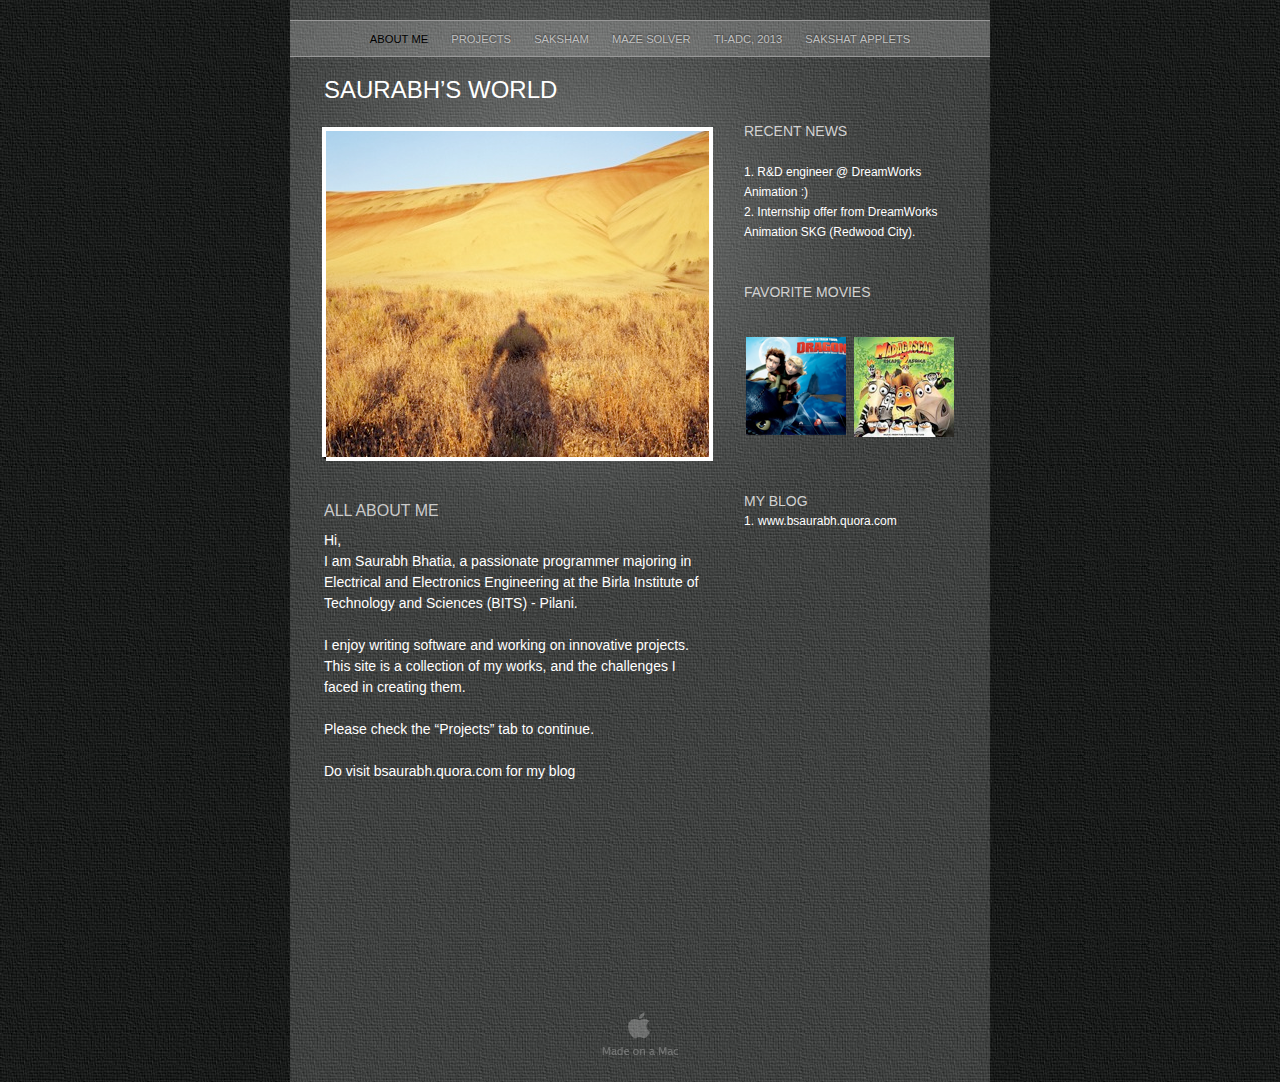
<file: index.html>
<?xml version="1.0" encoding="UTF-8"?><!DOCTYPE html PUBLIC "-//W3C//DTD XHTML 1.0 Transitional//EN" "http://www.w3.org/TR/xhtml1/DTD/xhtml1-transitional.dtd"><html xmlns="http://www.w3.org/1999/xhtml"><head><title></title><meta http-equiv="refresh" content="0;url= Saurabhs_portfolio/About_Me.html" /></head><body></body></html>
</file>
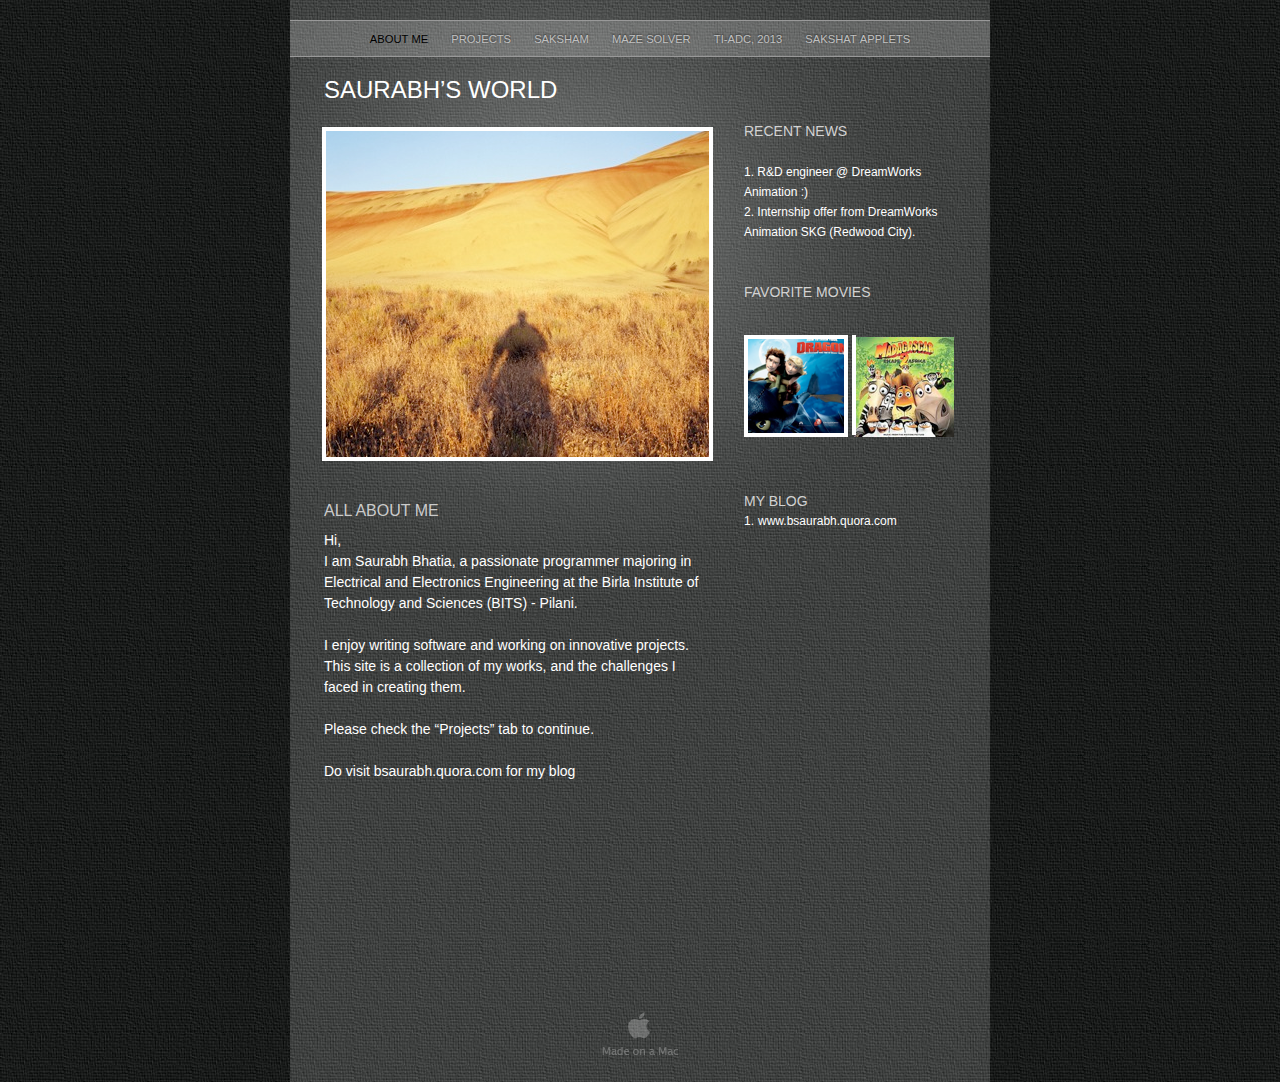
<file: Saurabhs_portfolio/index.html>
<?xml version="1.0" encoding="UTF-8"?><!DOCTYPE html PUBLIC "-//W3C//DTD XHTML 1.0 Transitional//EN" "http://www.w3.org/TR/xhtml1/DTD/xhtml1-transitional.dtd"><html xmlns="http://www.w3.org/1999/xhtml"><head><title></title><meta http-equiv="refresh" content="0;url= About_Me.html" /></head><body></body></html>
</file>
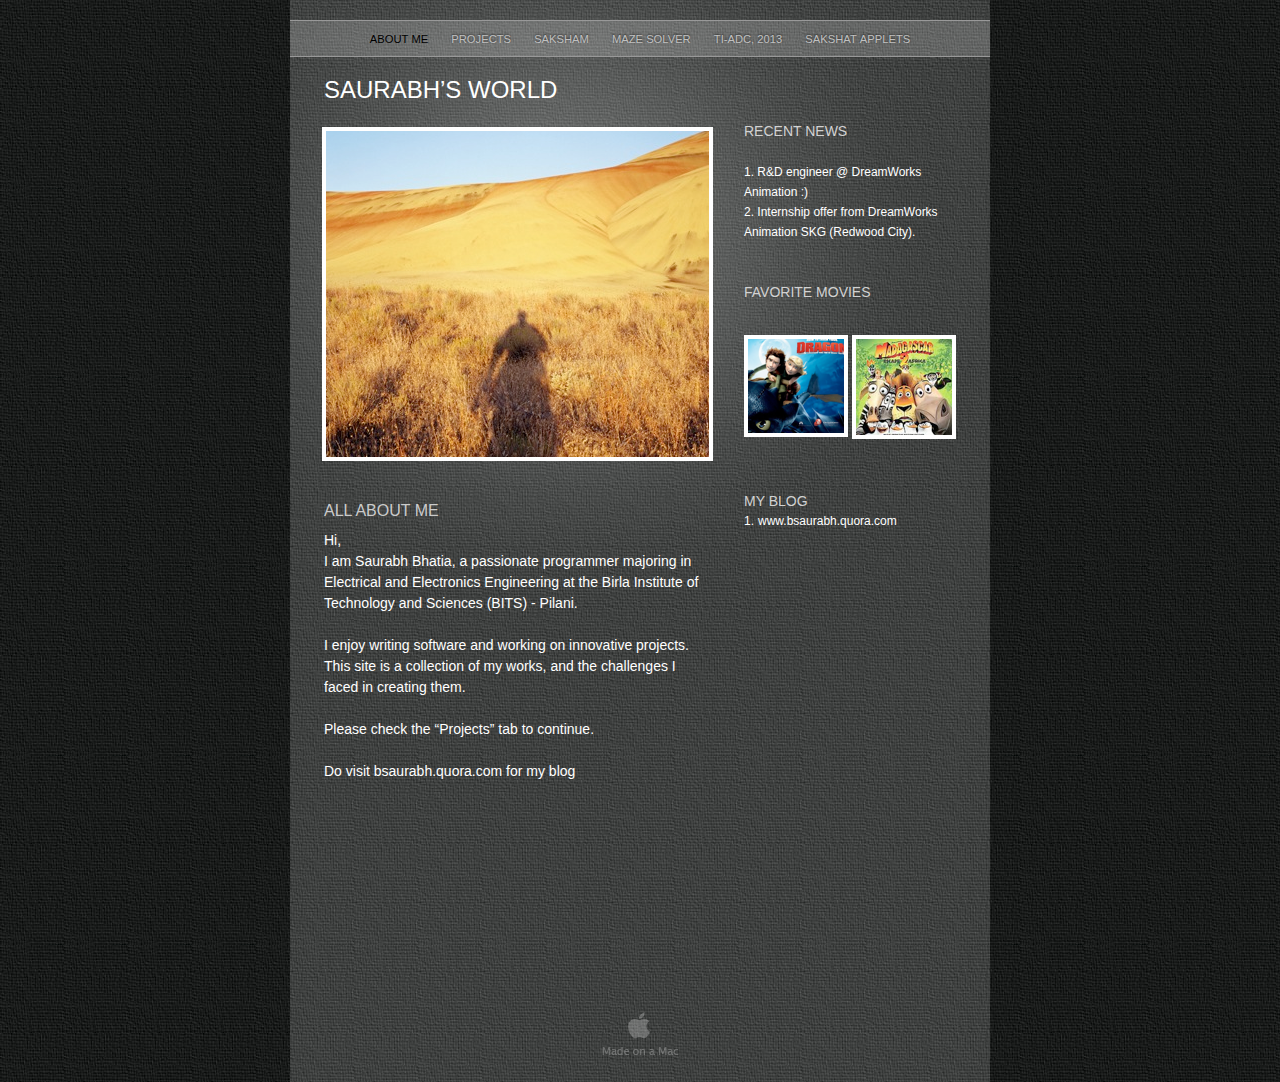
<file: Saurabhs_portfolio/About_Me.html>
<?xml version="1.0" encoding="UTF-8"?>
<!DOCTYPE html PUBLIC "-//W3C//DTD XHTML 1.0 Transitional//EN" "http://www.w3.org/TR/xhtml1/DTD/xhtml1-transitional.dtd">


<html xmlns="http://www.w3.org/1999/xhtml" xml:lang="en" lang="en">
  <head>
    <meta http-equiv="Content-Type" content="text/html; charset=UTF-8" />
    <meta name="Generator" content="iWeb 3.0.4" />
    <meta name="iWeb-Build" content="local-build-20140602" />
    <meta http-equiv="X-UA-Compatible" content="IE=EmulateIE7" />
    <meta name="viewport" content="width=700" />
    <title>Saurabh’s World</title>
    <link rel="stylesheet" type="text/css" media="screen,print" href="About_Me_files/About_Me.css" />
    <!--[if lt IE 8]><link rel='stylesheet' type='text/css' media='screen,print' href='About_Me_files/About_MeIE.css'/><![endif]-->
    <!--[if gte IE 8]><link rel='stylesheet' type='text/css' media='screen,print' href='Media/IE8.css'/><![endif]-->
    <script type="text/javascript" src="Scripts/iWebSite.js"></script>
    <script type="text/javascript" src="Scripts/Widgets/SharedResources/WidgetCommon.js"></script>
    <script type="text/javascript" src="Scripts/Widgets/Navbar/navbar.js"></script>
    <script type="text/javascript" src="Scripts/iWebImage.js"></script>
    <script type="text/javascript" src="About_Me_files/About_Me.js"></script>
  </head>
  <body style="background: rgb(255, 255, 255) url(About_Me_files/PhotoGray_browser_bg-2.jpg) repeat scroll top left; margin: 0pt; " onload="onPageLoad();" onunload="onPageUnload();">
    <div style="text-align: center; ">
      <div style="margin-bottom: 0px; margin-left: auto; margin-right: auto; margin-top: 0px; overflow: hidden; position: relative; word-wrap: break-word;  text-align: left; width: 700px; " id="body_content">
        <div style="background: transparent url(About_Me_files/PhotoGray_bg_c-1.jpg) repeat scroll top left; width: 700px; ">
          <div style="margin-left: 0px; position: relative; width: 700px; z-index: 0; " id="nav_layer">
            <div style="height: 0px; line-height: 0px; " class="bumper"> </div>
            <div style="height: 700px; width: 700px;  height: 700px; left: 0px; position: absolute; top: -80px; width: 700px; z-index: 1; " class="tinyText style_SkipStroke">
              <img src="About_Me_files/Darkroom_spotlight.jpg" alt="" style="border: none; height: 700px; width: 700px; " />
            </div>
            <div style="height: 1px; line-height: 1px; " class="tinyText"> </div>
            <div class="com-apple-iweb-widget-navbar flowDefining" id="widget0" style="margin-left: 0px; margin-top: 19px; opacity: 1.00; position: relative; width: 700px; z-index: 1; ">
    
              <div id="widget0-navbar" class="navbar">

      
                <div id="widget0-bg" class="navbar-bg">

        
                  <ul id="widget0-navbar-list" class="navbar-list">
 <li></li> 
</ul>
                  
      
</div>
                
    
</div>
            </div>
            <script type="text/javascript"><!--//--><![CDATA[//><!--
new NavBar('widget0', 'Scripts/Widgets/Navbar', 'Scripts/Widgets/SharedResources', '.', {"path-to-root": "", "navbar-css": ".navbar {\n\tfont-family: Futura, 'Trebuchet MS', sans-serif;\n\ttext-transform: uppercase;\n\tfont-size: .7em;\n\tcolor: #C1C1C1;\n\tline-height: 25px;\n\ttext-align: center;\n\tpadding: 0px;\n\tbackground-image: url(About_Me_files\/PhotoGray_nav_bg.png);\n\t_background-image: url(About_Me_files\/PhotoGray_nav_bg.jpg);\n\tbackground-repeat: repeat-y;\n\tborder-top: 1px solid #999;\n\tborder-bottom: 1px solid #999;\n}\n\n.navbar-bg {\n\tpadding: 6px 0px 4px 0px;\n}\n\n.navbar ul {\n\tlist-style: none;\n\tmargin: 0px;\n\tpadding: 0px 10px 0px 10px;\n}\n\n.navbar ul li {\n\tdisplay: inline; \n\tlist-style-type: none;\n\tmargin: 0px;\n\tpadding: 0px 10px 0px 10px;\n}\n\n\n.noncurrent-page  a:visited {\n\ttext-decoration: none;\n\tcolor: #C1C1C1;\n\ttext-shadow: 0px -1px 2px #333;\n}\n\n.noncurrent-page  a {\n\ttext-decoration: none;\n\tcolor: #C1C1C1;\n\ttext-shadow: 0px -1px 2px #333;\n}\n\n\n.noncurrent-page a:hover {\n\ttext-decoration: none;\n\tcolor: #EC001E;\n\ttext-shadow: 0px -1px 2px #333;\n}\n\n.current-page a\n{\n\ttext-decoration: none;\n\tcolor: #000;\n\ttext-shadow: 0px -1px 2px #7E7E7E;\n}\n\n.current-page a:visited\n{\n\ttext-decoration: none;\n\tcolor: #000;\n\ttext-shadow: 0px -1px 2px #7E7E7E;\n}\n\n", "current-page-GUID": "2CAFAA26-8C2B-4E8C-8BA4-380F476E38B0", "isCollectionPage": "NO"});
//--><!]]></script>
            <div style="clear: both; height: 0px; line-height: 0px; " class="spacer"> </div>
          </div>
          <div style="height: 63px; margin-left: 0px; position: relative; width: 700px; z-index: 10; " id="header_layer">
            <div style="height: 0px; line-height: 0px; " class="bumper"> </div>
            <div id="id1" style="height: 50px; left: 30px; position: absolute; top: 13px; width: 640px; z-index: 1; " class="style_SkipStroke_1 shape-with-text">
              <div class="text-content style_External_640_50" style="padding: 0px; ">
                <div class="style">
                  <p style="padding-bottom: 0pt; padding-top: 0pt; " class="Header">Saurabh’s World</p>
                </div>
              </div>
            </div>
          </div>
          <div style="margin-left: 0px; position: relative; width: 700px; z-index: 5; " id="body_layer">
            <div style="height: 0px; line-height: 0px; " class="bumper"> </div>
            <div style="height: 1px; line-height: 1px; " class="tinyText"> </div>
            <div style="margin-left: 30px; margin-top: 405px; position: relative; width: 393px; z-index: 1; " class="style_SkipStroke_2 shape-with-text flowDefining">
              <div class="text-content style_External_393_405" style="padding: 0px; ">
                <div class="style">
                  <p style="padding-top: 0pt; " class="Body">Hi,<br /></p>
                  <p class="Body">I am Saurabh Bhatia, a passionate programmer majoring in Electrical and Electronics Engineering at the Birla Institute of Technology and Sciences (BITS) - Pilani.<br /></p>
                  <p class="Body"><br /></p>
                  <p class="Body">I enjoy writing software and working on innovative projects. This site is a collection of my works, and the challenges I faced in creating them.<br /></p>
                  <p class="Body"><br /></p>
                  <p class="Body">Please check the “Projects” tab to continue.<br /></p>
                  <p class="Body"><br /></p>
                  <p style="padding-bottom: 0pt; " class="Body">Do visit bsaurabh.quora.com for my blog</p>
                </div>
                <div style="height: 146px; line-height: 146px; " class="tinyText"> </div>
              </div>
            </div>
            


            <div style="height: 330px; width: 387px;  height: 330px; left: 34px; position: absolute; top: 9px; width: 387px; z-index: 1; " class="tinyText stroke_0">
              <div style="position: relative; width: 387px; ">
                <img src="About_Me_files/shapeimage_1.png" alt="" style="height: 330px; left: 0px; position: absolute; top: 0px; width: 387px; " />
              </div>
            </div>
            


            <div id="id4" style="height: 814px; left: 450px; position: absolute; top: -3px; width: 220px; z-index: 1; " class="style_SkipStroke_3 shape-with-text">
              <div class="text-content graphic_textbox_layout_style_default_External_220_814" style="padding: 0px; ">
                <div class="graphic_textbox_layout_style_default">
                  <p style="padding-top: 0pt; " class="Heading_2">RECENT NEWS<br /></p>
                  <p class="Sidebar_Body"><br /></p>
                  <p class="Sidebar_Body">1. R&amp;D engineer @ DreamWorks Animation :)<br /></p>
                  <p class="Sidebar_Body">2. Internship offer from DreamWorks Animation SKG (Redwood City).<br /></p>
                  <p class="Sidebar_Body"><br /></p>
                  <p class="Sidebar_Body"><br /></p>
                  <p class="Heading_2">Favorite Movies<br /></p>
                  <p class="Sidebar_Body"><br /></p>
                  <div class="paragraph Body_Small"><div style="height: 98px; width: 100px;  clear: left; float: left; height: 98px; margin: 12px 0px 12px 0px; position: relative; width: 100px; " class="tinyText inline-block stroke_1" id="id2"><div style="position: relative; width: 100px; "><img src="About_Me_files/shapeimage_2.png" alt="" style="height: 98px; left: 0px; position: absolute; top: 0px; width: 100px; " /></div></div><div style="height: 100px; width: 100px;  clear: right; float: right; height: 100px; margin: 12px 0px 12px 0px; position: relative; width: 100px; " class="tinyText inline-block stroke_2" id="id3"><div style="position: relative; width: 100px; "><img src="About_Me_files/shapeimage_3.png" alt="" style="height: 100px; left: 0px; position: absolute; top: 0px; width: 100px; " /></div></div><div style="clear:both;visibility:hidden;"></div><br /></div>
                  <p class="Body_Small"><br /></p>
                  <p class="Heading_2">My Blog<span style="line-height: 17px; " class="style_1"><br /></span></p>
                  <ol>
                    <li style="line-height: 18px; padding-left: 15px; text-indent: -15px; " class="full-width" value="1">
                      <p style="padding-bottom: 0pt; text-indent: -15px; " class="Playlist"><span style="font-size: 12px; " class="Bullet">1.</span><span style="width: 4px; " class="inline-block"></span>www.bsaurabh.quora.com</p>
                    </li>
                  </ol>
                </div>
                <div style="clear: both; height: 0px; line-height: 0px; " class="tinyText"> </div>
              </div>
            </div>
            


            <div id="id5" style="height: 29px; left: 30px; position: absolute; top: 376px; width: 393px; z-index: 1; " class="style_SkipStroke_4 shape-with-text">
              <div class="text-content graphic_shape_layout_style_default_External_393_29" style="padding: 0px; ">
                <div class="graphic_shape_layout_style_default">
                  <p style="padding-bottom: 0pt; padding-top: 0pt; " class="Title">All About Me</p>
                </div>
              </div>
            </div>
            <div style="height: 0px; line-height: 0px; " class="spacer"> </div>
          </div>
          <div style="height: 150px; margin-left: 0px; position: relative; width: 700px; z-index: 15; " id="footer_layer">
            <div style="height: 0px; line-height: 0px; " class="bumper"> </div>
            <a href="http://apple.com/mac" title="http://apple.com/mac"><img src="About_Me_files/mwmac_white.png" alt="Made on a Mac" style="border: none; height: 50px; left: 280px; opacity: 0.25; position: absolute; top: 75px; width: 139px; z-index: 1; " id="id6" />

</a>
          </div>
        </div>
      </div>
    </div>
  </body>
</html>
</file>
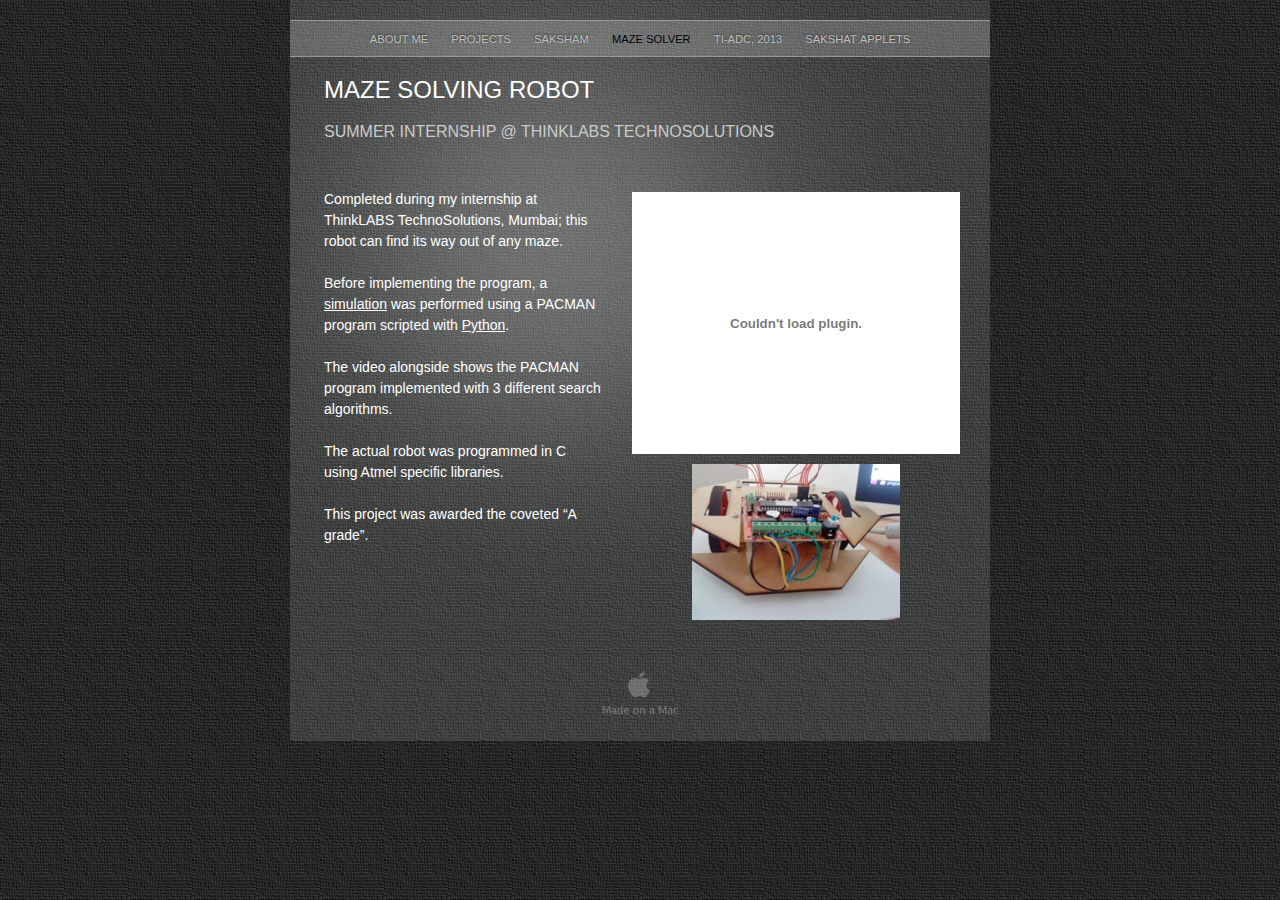
<file: Saurabhs_portfolio/Maze_Solver.html>
<?xml version="1.0" encoding="UTF-8"?>
<!DOCTYPE html PUBLIC "-//W3C//DTD XHTML 1.0 Transitional//EN" "http://www.w3.org/TR/xhtml1/DTD/xhtml1-transitional.dtd">


<html xmlns="http://www.w3.org/1999/xhtml" xml:lang="en" lang="en">
  <head>
    <meta http-equiv="Content-Type" content="text/html; charset=UTF-8" />
    <meta name="Generator" content="iWeb 3.0.4" />
    <meta name="iWeb-Build" content="local-build-20140602" />
    <meta http-equiv="X-UA-Compatible" content="IE=EmulateIE7" />
    <meta name="viewport" content="width=700" />
    <title>Maze Solving Robot</title>
    <link rel="stylesheet" type="text/css" media="screen,print" href="Maze_Solver_files/Maze_Solver.css" />
    <!--[if lt IE 8]><link rel='stylesheet' type='text/css' media='screen,print' href='Maze_Solver_files/Maze_SolverIE.css'/><![endif]-->
    <!--[if gte IE 8]><link rel='stylesheet' type='text/css' media='screen,print' href='Media/IE8.css'/><![endif]-->
    <script type="text/javascript" src="Scripts/iWebSite.js"></script>
    <script type="text/javascript" src="Scripts/Widgets/SharedResources/WidgetCommon.js"></script>
    <script type="text/javascript" src="Scripts/Widgets/Navbar/navbar.js"></script>
    <script type="text/javascript" src="Scripts/iWebImage.js"></script>
    <script type="text/javascript" src="Maze_Solver_files/Maze_Solver.js"></script>
  </head>
  <body style="background: rgb(255, 255, 255) url(Maze_Solver_files/PhotoGray_browser_bg-3.jpg) repeat scroll top left; margin: 0pt; " onload="onPageLoad();" onunload="onPageUnload();">
    <div style="text-align: center; ">
      <div style="margin-bottom: 0px; margin-left: auto; margin-right: auto; margin-top: 0px; overflow: hidden; position: relative; word-wrap: break-word;  text-align: left; width: 700px; " id="body_content">
        <div style="background: transparent url(Maze_Solver_files/PhotoGray_bg_c-1.jpg) repeat scroll top left; width: 700px; ">
          <div style="margin-left: 0px; position: relative; width: 700px; z-index: 0; " id="nav_layer">
            <div style="height: 0px; line-height: 0px; " class="bumper"> </div>
            <div style="height: 700px; width: 700px;  height: 700px; left: 0px; position: absolute; top: -80px; width: 700px; z-index: 1; " class="tinyText style_SkipStroke">
              <img src="Maze_Solver_files/Darkroom_spotlight.jpg" alt="" style="border: none; height: 700px; width: 700px; " />
            </div>
            <div style="height: 1px; line-height: 1px; " class="tinyText"> </div>
            <div class="com-apple-iweb-widget-navbar flowDefining" id="widget0" style="margin-left: 0px; margin-top: 19px; opacity: 1.00; position: relative; width: 700px; z-index: 1; ">
    
              <div id="widget0-navbar" class="navbar">

      
                <div id="widget0-bg" class="navbar-bg">

        
                  <ul id="widget0-navbar-list" class="navbar-list">
 <li></li> 
</ul>
                  
      
</div>
                
    
</div>
            </div>
            <script type="text/javascript"><!--//--><![CDATA[//><!--
new NavBar('widget0', 'Scripts/Widgets/Navbar', 'Scripts/Widgets/SharedResources', '.', {"path-to-root": "", "navbar-css": ".navbar {\n\tfont-family: Futura, 'Trebuchet MS', sans-serif;\n\ttext-transform: uppercase;\n\tfont-size: .7em;\n\tcolor: #C1C1C1;\n\tline-height: 25px;\n\ttext-align: center;\n\tpadding: 0px;\n\tbackground-image: url(Maze_Solver_files\/PhotoGray_nav_bg.png);\n\t_background-image: url(Maze_Solver_files\/PhotoGray_nav_bg.jpg);\n\tbackground-repeat: repeat-y;\n\tborder-top: 1px solid #999;\n\tborder-bottom: 1px solid #999;\n}\n\n.navbar-bg {\n\tpadding: 6px 0px 4px 0px;\n}\n\n.navbar ul {\n\tlist-style: none;\n\tmargin: 0px;\n\tpadding: 0px 10px 0px 10px;\n}\n\n.navbar ul li {\n\tdisplay: inline; \n\tlist-style-type: none;\n\tmargin: 0px;\n\tpadding: 0px 10px 0px 10px;\n}\n\n\n.noncurrent-page  a:visited {\n\ttext-decoration: none;\n\tcolor: #C1C1C1;\n\ttext-shadow: 0px -1px 2px #333;\n}\n\n.noncurrent-page  a {\n\ttext-decoration: none;\n\tcolor: #C1C1C1;\n\ttext-shadow: 0px -1px 2px #333;\n}\n\n\n.noncurrent-page a:hover {\n\ttext-decoration: none;\n\tcolor: #EC001E;\n\ttext-shadow: 0px -1px 2px #333;\n}\n\n.current-page a\n{\n\ttext-decoration: none;\n\tcolor: #000;\n\ttext-shadow: 0px -1px 2px #7E7E7E;\n}\n\n.current-page a:visited\n{\n\ttext-decoration: none;\n\tcolor: #000;\n\ttext-shadow: 0px -1px 2px #7E7E7E;\n}\n\n", "current-page-GUID": "032DC116-80A9-4900-B7F9-7A2097CD771A", "isCollectionPage": "NO"});
//--><!]]></script>
            <div style="clear: both; height: 0px; line-height: 0px; " class="spacer"> </div>
          </div>
          <div style="height: 52px; margin-left: 0px; position: relative; width: 700px; z-index: 10; " id="header_layer">
            <div style="height: 0px; line-height: 0px; " class="bumper"> </div>
            <div id="id1" style="height: 39px; left: 30px; position: absolute; top: 13px; width: 640px; z-index: 1; " class="style_SkipStroke_1 shape-with-text">
              <div class="text-content Normal_External_640_39" style="padding: 0px; ">
                <div class="Normal">
                  <p style="padding-bottom: 0pt; padding-top: 0pt; " class="Header">Maze Solving Robot</p>
                </div>
              </div>
            </div>
          </div>
          <div style="margin-left: 0px; position: relative; width: 700px; z-index: 5; " id="body_layer">
            <div style="height: 0px; line-height: 0px; " class="bumper"> </div>
            <div style="height: 1px; line-height: 1px; " class="tinyText"> </div>
            <div style="margin-left: 30px; margin-top: 75px; position: relative; width: 285px; z-index: 1; " class="style_SkipStroke_2 shape-with-text flowDefining">
              <div class="text-content Normal_External_285_363" style="padding: 0px; ">
                <div class="Normal">
                  <p style="padding-top: 0pt; " class="Body">Completed during my internship at ThinkLABS TechnoSolutions, Mumbai; this robot can find its way out of any maze.<br /></p>
                  <p class="Body"><br /></p>
                  <p class="Body">Before implementing the program, a <span class="style">simulation</span> was performed using a PACMAN program scripted with <span class="style">Python</span>. <br /></p>
                  <p class="Body"><br /></p>
                  <p class="Body">The video alongside shows the PACMAN program implemented with 3 different search algorithms.<br /></p>
                  <p class="Body"><br /></p>
                  <p class="Body">The actual robot was programmed in C using Atmel specific libraries.<br /></p>
                  <p class="Body"><br /></p>
                  <p style="padding-bottom: 0pt; " class="Body">This project was awarded the coveted “A grade”.</p>
                </div>
              </div>
            </div>
            


            <div id="id2" style="height: 262px; left: 342px; position: absolute; top: 83px; width: 328px; z-index: 1; " class="style_SkipStroke_3 shape-with-text">
              <div class="text-content graphic_shape_layout_style_default_External_328_262" style="padding: 0px; ">
                <div class="graphic_shape_layout_style_default"></div>
              </div>
            </div>
            


            <div id="id3" style="height: 29px; left: 30px; position: absolute; top: 8px; width: 640px; z-index: 1; " class="style_SkipStroke_4 shape-with-text">
              <div class="text-content Normal_External_640_29" style="padding: 0px; ">
                <div class="Normal">
                  <p style="padding-bottom: 0pt; padding-top: 0pt; " class="Title">Summer Internship @ Thinklabs TechnoSolutions</p>
                </div>
              </div>
            </div>
            <script type="text/javascript"><!--
writeMovie1();
--></script>
            



            <div style="height: 156px; width: 208px;  height: 156px; left: 402px; position: absolute; top: 355px; width: 208px; z-index: 1; " class="tinyText style_SkipStroke_5 stroke_0">
              <img src="Maze_Solver_files/droppedImage.jpg" alt="" style="border: none; height: 156px; width: 208px; " />
            </div>
            <div style="height: 41px; line-height: 41px; " class="spacer"> </div>
          </div>
          <div style="height: 150px; margin-left: 0px; position: relative; width: 700px; z-index: 15; " id="footer_layer">
            <div style="height: 0px; line-height: 0px; " class="bumper"> </div>
            <a href="http://apple.com/mac" title="http://apple.com/mac"><img src="Maze_Solver_files/mwmac_white.png" alt="Made on a Mac" style="border: none; height: 50px; left: 280px; opacity: 0.25; position: absolute; top: 75px; width: 139px; z-index: 1; " id="id5" />

</a>
          </div>
        </div>
      </div>
    </div>
  </body>
</html>
</file>
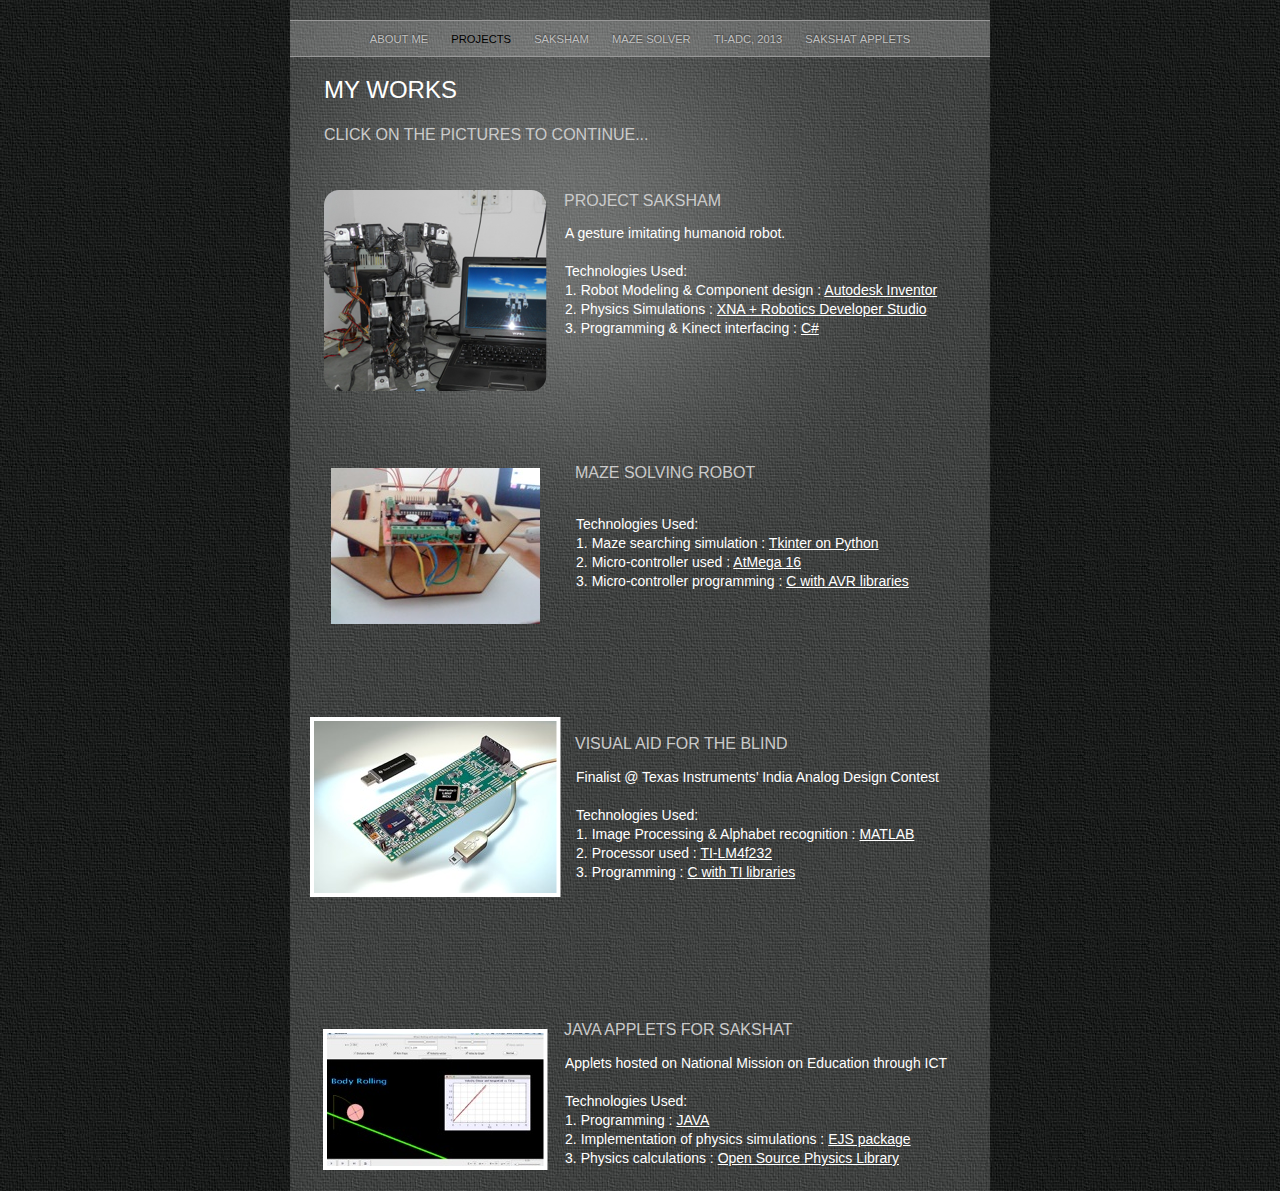
<file: Saurabhs_portfolio/Projects.html>
<?xml version="1.0" encoding="UTF-8"?>
<!DOCTYPE html PUBLIC "-//W3C//DTD XHTML 1.0 Transitional//EN" "http://www.w3.org/TR/xhtml1/DTD/xhtml1-transitional.dtd">


<html xmlns="http://www.w3.org/1999/xhtml" xml:lang="en" lang="en">
  <head>
    <meta http-equiv="Content-Type" content="text/html; charset=UTF-8" />
    <meta name="Generator" content="iWeb 3.0.4" />
    <meta name="iWeb-Build" content="local-build-20140602" />
    <meta http-equiv="X-UA-Compatible" content="IE=EmulateIE7" />
    <meta name="viewport" content="width=700" />
    <title>MY Works</title>
    <link rel="stylesheet" type="text/css" media="screen,print" href="Projects_files/Projects.css" />
    <!--[if lt IE 8]><link rel='stylesheet' type='text/css' media='screen,print' href='Projects_files/ProjectsIE.css'/><![endif]-->
    <!--[if gte IE 8]><link rel='stylesheet' type='text/css' media='screen,print' href='Media/IE8.css'/><![endif]-->
    <script type="text/javascript" src="Scripts/iWebSite.js"></script>
    <script type="text/javascript" src="Scripts/Widgets/SharedResources/WidgetCommon.js"></script>
    <script type="text/javascript" src="Scripts/Widgets/Navbar/navbar.js"></script>
    <script type="text/javascript" src="Scripts/iWebImage.js"></script>
    <script type="text/javascript" src="Projects_files/Projects.js"></script>
  </head>
  <body style="background: rgb(255, 255, 255) url(Projects_files/PhotoGray_browser_bg-2.jpg) repeat scroll top left; margin: 0pt; " onload="onPageLoad();" onunload="onPageUnload();">
    <div style="text-align: center; ">
      <div style="margin-bottom: 0px; margin-left: auto; margin-right: auto; margin-top: 0px; overflow: hidden; position: relative; word-wrap: break-word;  text-align: left; width: 700px; " id="body_content">
        <div style="background: transparent url(Projects_files/PhotoGray_bg_c-1.jpg) repeat scroll top left; width: 700px; ">
          <div style="margin-left: 0px; position: relative; width: 700px; z-index: 0; " id="nav_layer">
            <div style="height: 0px; line-height: 0px; " class="bumper"> </div>
            <div style="height: 700px; width: 700px;  height: 700px; left: 0px; position: absolute; top: -80px; width: 700px; z-index: 1; " class="tinyText style_SkipStroke">
              <img src="Projects_files/Darkroom_spotlight.jpg" alt="" style="border: none; height: 700px; width: 700px; " />
            </div>
            <div style="height: 1px; line-height: 1px; " class="tinyText"> </div>
            <div class="com-apple-iweb-widget-navbar flowDefining" id="widget0" style="margin-left: 0px; margin-top: 19px; opacity: 1.00; position: relative; width: 700px; z-index: 1; ">
    
              <div id="widget0-navbar" class="navbar">

      
                <div id="widget0-bg" class="navbar-bg">

        
                  <ul id="widget0-navbar-list" class="navbar-list">
 <li></li> 
</ul>
                  
      
</div>
                
    
</div>
            </div>
            <script type="text/javascript"><!--//--><![CDATA[//><!--
new NavBar('widget0', 'Scripts/Widgets/Navbar', 'Scripts/Widgets/SharedResources', '.', {"path-to-root": "", "navbar-css": ".navbar {\n\tfont-family: Futura, 'Trebuchet MS', sans-serif;\n\ttext-transform: uppercase;\n\tfont-size: .7em;\n\tcolor: #C1C1C1;\n\tline-height: 25px;\n\ttext-align: center;\n\tpadding: 0px;\n\tbackground-image: url(Projects_files\/PhotoGray_nav_bg.png);\n\t_background-image: url(Projects_files\/PhotoGray_nav_bg.jpg);\n\tbackground-repeat: repeat-y;\n\tborder-top: 1px solid #999;\n\tborder-bottom: 1px solid #999;\n}\n\n.navbar-bg {\n\tpadding: 6px 0px 4px 0px;\n}\n\n.navbar ul {\n\tlist-style: none;\n\tmargin: 0px;\n\tpadding: 0px 10px 0px 10px;\n}\n\n.navbar ul li {\n\tdisplay: inline; \n\tlist-style-type: none;\n\tmargin: 0px;\n\tpadding: 0px 10px 0px 10px;\n}\n\n\n.noncurrent-page  a:visited {\n\ttext-decoration: none;\n\tcolor: #C1C1C1;\n\ttext-shadow: 0px -1px 2px #333;\n}\n\n.noncurrent-page  a {\n\ttext-decoration: none;\n\tcolor: #C1C1C1;\n\ttext-shadow: 0px -1px 2px #333;\n}\n\n\n.noncurrent-page a:hover {\n\ttext-decoration: none;\n\tcolor: #EC001E;\n\ttext-shadow: 0px -1px 2px #333;\n}\n\n.current-page a\n{\n\ttext-decoration: none;\n\tcolor: #000;\n\ttext-shadow: 0px -1px 2px #7E7E7E;\n}\n\n.current-page a:visited\n{\n\ttext-decoration: none;\n\tcolor: #000;\n\ttext-shadow: 0px -1px 2px #7E7E7E;\n}\n\n", "current-page-GUID": "4C0336B5-7D13-466F-AE14-C2E1728B63A1", "isCollectionPage": "NO"});
//--><!]]></script>
            <div style="clear: both; height: 0px; line-height: 0px; " class="spacer"> </div>
          </div>
          <div style="height: 63px; margin-left: 0px; position: relative; width: 700px; z-index: 10; " id="header_layer">
            <div style="height: 0px; line-height: 0px; " class="bumper"> </div>
            <div id="id1" style="height: 50px; left: 30px; position: absolute; top: 13px; width: 640px; z-index: 1; " class="style_SkipStroke_1 shape-with-text">
              <div class="text-content Normal_External_640_50" style="padding: 0px; ">
                <div class="Normal">
                  <p style="padding-bottom: 0pt; padding-top: 0pt; " class="Header">MY Works</p>
                </div>
              </div>
            </div>
          </div>
          <div style="margin-left: 0px; position: relative; width: 700px; z-index: 5; " id="body_layer">
            <div style="height: 0px; line-height: 0px; " class="bumper"> </div>
            <div id="id2" style="height: 29px; left: 30px; position: absolute; top: 0px; width: 640px; z-index: 1; " class="style_SkipStroke_2 shape-with-text">
              <div class="text-content Normal_External_640_29" style="padding: 0px; ">
                <div class="Normal">
                  <p style="padding-bottom: 0pt; padding-top: 0pt; " class="Title">Click on the Pictures to continue...</p>
                </div>
              </div>
            </div>
            


            <div style="height: 201px; width: 223px;  height: 201px; left: 34px; position: absolute; top: 70px; width: 222px; z-index: 1; " class="tinyText">
              <div style="position: relative; width: 222px; ">
                <a href="Saksham.html" title="Saksham.html"><img src="Projects_files/shapeimage_1.png" alt="" style="height: 201px; left: 0px; position: absolute; top: 0px; width: 223px; " /></a>
              </div>
            </div>
            


            <div id="id3" style="height: 141px; left: 271px; position: absolute; top: 100px; width: 401px; z-index: 1; " class="style_SkipStroke_3 shape-with-text">
              <div class="text-content graphic_textbox_layout_style_default_External_401_141" style="padding: 0px; ">
                <div class="graphic_textbox_layout_style_default">
                  <p style="padding-top: 0pt; " class="Free_Form">A gesture imitating humanoid robot.<br /></p>
                  <p class="Free_Form"><br /></p>
                  <p class="Free_Form">Technologies Used:<br /></p>
                  <ol>
                    <li style="line-height: 19px; padding-left: 17px; text-indent: -17px; " class="full-width" value="1">
                      <p style="text-indent: -17px; " class="paragraph_style"><span style="font-size: 14px; " class="Bullet">1.</span><span style="width: 4px; " class="inline-block"></span>Robot Modeling &amp; Component design : <span class="style">Autodesk Inventor</span><br /></p>
                    </li>
                    <li style="line-height: 19px; padding-left: 17px; text-indent: -17px; " class="full-width" value="2">
                      <p style="text-indent: -17px; " class="paragraph_style"><span style="font-size: 14px; " class="Bullet">2.</span><span style="width: 4px; " class="inline-block"></span>Physics Simulations : <span class="style">XNA + Robotics Developer Studio</span><br /></p>
                    </li>
                    <li style="line-height: 19px; padding-left: 17px; text-indent: -17px; " class="full-width" value="3">
                      <p style="padding-bottom: 0pt; text-indent: -17px; " class="paragraph_style"><span style="font-size: 14px; " class="Bullet">3.</span><span style="width: 4px; " class="inline-block"></span>Programming &amp; Kinect interfacing : <span class="style">C#</span></p>
                    </li>
                  </ol>
                </div>
              </div>
            </div>
            


            <div id="id4" style="height: 29px; left: 270px; position: absolute; top: 66px; width: 403px; z-index: 1; " class="style_SkipStroke_2 shape-with-text">
              <div class="text-content Normal_External_403_29" style="padding: 0px; ">
                <div class="Normal">
                  <p style="padding-bottom: 0pt; padding-top: 0pt; " class="Title">Project Saksham</p>
                </div>
              </div>
            </div>
            


            <div style="height: 156px; width: 208px;  height: 156px; left: 41px; position: absolute; top: 348px; width: 208px; z-index: 1; " class="tinyText style_SkipStroke_4 stroke_0">
              <a href="Maze_Solver.html" title="Maze_Solver.html"><img src="Projects_files/droppedImage.jpg" alt="" style="border: none; height: 156px; width: 209px; " /></a>
            </div>
            <div style="height: 480px; line-height: 480px; " class="spacer"> </div>
          </div>
          <div style="height: 591px; margin-left: 0px; position: relative; width: 700px; z-index: 15; " id="footer_layer">
            <div style="height: 0px; line-height: 0px; " class="bumper"> </div>
            <div id="id5" style="height: 141px; left: 282px; position: absolute; top: -108px; width: 401px; z-index: 1; " class="style_SkipStroke_3 shape-with-text">
              <div class="text-content graphic_textbox_layout_style_default_External_401_141" style="padding: 0px; ">
                <div class="graphic_textbox_layout_style_default">
                  <p style="padding-top: 0pt; " class="Free_Form"><br /></p>
                  <p class="Free_Form">Technologies Used:<br /></p>
                  <ol>
                    <li style="line-height: 19px; padding-left: 17px; text-indent: -17px; " class="full-width" value="1">
                      <p style="text-indent: -17px; " class="paragraph_style"><span style="font-size: 14px; " class="Bullet">1.</span><span style="width: 4px; " class="inline-block"></span>Maze searching simulation : <span class="style">Tkinter on Python</span><br /></p>
                    </li>
                    <li style="line-height: 19px; padding-left: 17px; text-indent: -17px; " class="full-width" value="2">
                      <p style="text-indent: -17px; " class="paragraph_style"><span style="font-size: 14px; " class="Bullet">2.</span><span style="width: 4px; " class="inline-block"></span>Micro-controller used : <span class="style">AtMega 16</span><br /></p>
                    </li>
                    <li style="line-height: 19px; padding-left: 17px; text-indent: -17px; " class="full-width" value="3">
                      <p style="padding-bottom: 0pt; text-indent: -17px; " class="paragraph_style"><span style="font-size: 14px; " class="Bullet">3.</span><span style="width: 4px; " class="inline-block"></span>Micro-controller programming : <span class="style">C with AVR libraries</span> </p>
                    </li>
                  </ol>
                </div>
              </div>
            </div>
            


            <div id="id6" style="height: 29px; left: 281px; position: absolute; top: -142px; width: 403px; z-index: 1; " class="style_SkipStroke_2 shape-with-text">
              <div class="text-content Normal_External_403_29" style="padding: 0px; ">
                <div class="Normal">
                  <p style="padding-bottom: 0pt; padding-top: 0pt; " class="Title">Maze Solving Robot</p>
                </div>
              </div>
            </div>
            


            <div id="id7" style="height: 141px; left: 282px; position: absolute; top: 164px; width: 401px; z-index: 1; " class="style_SkipStroke_3 shape-with-text">
              <div class="text-content graphic_textbox_layout_style_default_External_401_141" style="padding: 0px; ">
                <div class="graphic_textbox_layout_style_default">
                  <p style="padding-top: 0pt; " class="Free_Form">Finalist @ Texas Instruments’ India Analog Design Contest<br /></p>
                  <p class="Free_Form"><br /></p>
                  <p class="Free_Form">Technologies Used:<br /></p>
                  <ol>
                    <li style="line-height: 19px; padding-left: 17px; text-indent: -17px; " class="full-width" value="1">
                      <p style="text-indent: -17px; " class="paragraph_style"><span style="font-size: 14px; " class="Bullet">1.</span><span style="width: 4px; " class="inline-block"></span>Image Processing &amp; Alphabet recognition : <span class="style">MATLAB</span><br /></p>
                    </li>
                    <li style="line-height: 19px; padding-left: 17px; text-indent: -17px; " class="full-width" value="2">
                      <p style="text-indent: -17px; " class="paragraph_style"><span style="font-size: 14px; " class="Bullet">2.</span><span style="width: 4px; " class="inline-block"></span>Processor used : <span class="style">TI-LM4f232</span><br /></p>
                    </li>
                    <li style="line-height: 19px; padding-left: 17px; text-indent: -17px; " class="full-width" value="3">
                      <p style="padding-bottom: 0pt; text-indent: -17px; " class="paragraph_style"><span style="font-size: 14px; " class="Bullet">3.</span><span style="width: 4px; " class="inline-block"></span>Programming : <span class="style">C with TI libraries</span> </p>
                    </li>
                  </ol>
                </div>
              </div>
            </div>
            


            <div id="id8" style="height: 29px; left: 281px; position: absolute; top: 129px; width: 403px; z-index: 1; " class="style_SkipStroke_2 shape-with-text">
              <div class="text-content Normal_External_403_29" style="padding: 0px; ">
                <div class="Normal">
                  <p style="padding-bottom: 0pt; padding-top: 0pt; " class="Title">Visual Aid for the Blind</p>
                </div>
              </div>
            </div>
            


            <div style="height: 176px; width: 246px;  height: 176px; left: 22px; position: absolute; top: 119px; width: 246px; z-index: 1; " class="tinyText style_SkipStroke_5 stroke_1">
              <a href="TI-ADC,_2013.html" title="TI-ADC,_2013.html"><img src="Projects_files/urlsa%3Di%26rct%3Dj%26q%3D%26esrc%3Ds%26source%3Dimages%26cd%3D%26cad%3Drja%26docid%3DzkZUEULTdIatAM%26tbnid%3Dm-QlXlgW3284wM-%26ved%3D0CAUQjRw%26url%3Dhttp3A2F2Fwww.ti.com2Fww2Fen2Fmcu2Fcortex_m4f2Fpg_kits.html%26ei%3DQB1cUbfILsW3rAfC_4.jpg" alt="" style="border: none; height: 176px; width: 247px; " /></a>
            </div>
            


            <div id="id9" style="height: 141px; left: 271px; position: absolute; top: 450px; width: 401px; z-index: 1; " class="style_SkipStroke_3 shape-with-text">
              <div class="text-content graphic_textbox_layout_style_default_External_401_141" style="padding: 0px; ">
                <div class="graphic_textbox_layout_style_default">
                  <p style="padding-top: 0pt; " class="Free_Form">Applets hosted on National Mission on Education through ICT<br /></p>
                  <p class="Free_Form"><br /></p>
                  <p class="Free_Form">Technologies Used:<br /></p>
                  <ol>
                    <li style="line-height: 19px; padding-left: 17px; text-indent: -17px; " class="full-width" value="1">
                      <p style="text-indent: -17px; " class="paragraph_style"><span style="font-size: 14px; " class="Bullet">1.</span><span style="width: 4px; " class="inline-block"></span>Programming : <span class="style">JAVA</span><br /></p>
                    </li>
                    <li style="line-height: 19px; padding-left: 17px; text-indent: -17px; " class="full-width" value="2">
                      <p style="text-indent: -17px; " class="paragraph_style"><span style="font-size: 14px; " class="Bullet">2.</span><span style="width: 4px; " class="inline-block"></span>Implementation of physics simulations : <span class="style">EJS package</span><br /></p>
                    </li>
                    <li style="line-height: 19px; padding-left: 17px; text-indent: -17px; " class="full-width" value="3">
                      <p style="padding-bottom: 0pt; text-indent: -17px; " class="paragraph_style"><span style="font-size: 14px; " class="Bullet">3.</span><span style="width: 4px; " class="inline-block"></span>Physics calculations : <span class="style">Open Source Physics Library</span></p>
                    </li>
                  </ol>
                </div>
              </div>
            </div>
            


            <div id="id10" style="height: 29px; left: 270px; position: absolute; top: 415px; width: 403px; z-index: 1; " class="style_SkipStroke_2 shape-with-text">
              <div class="text-content Normal_External_403_29" style="padding: 0px; ">
                <div class="Normal">
                  <p style="padding-bottom: 0pt; padding-top: 0pt; " class="Title">JAVA Applets for SAKSHAT</p>
                </div>
              </div>
            </div>
            


            <div style="height: 137px; width: 220px;  height: 137px; left: 35px; position: absolute; top: 431px; width: 220px; z-index: 1; " class="tinyText style_SkipStroke_5 stroke_1">
              <a href="Sakshat_Applets.html" title="Sakshat_Applets.html"><img src="Projects_files/original.jpg" alt="" style="border: none; height: 138px; width: 220px; " /></a>
            </div>
          </div>
        </div>
      </div>
    </div>
  </body>
</html>
</file>
<file: Saurabhs_portfolio/About_Me_files/About_Me.css>
.style {
    padding: 4px;
}
.style_1 {
    font-family: 'Futura-Medium', 'Futura', 'Trebuchet MS', sans-serif;
    font-size: 12px;
    font-stretch: normal;
    font-style: normal;
    font-weight: 500;
    line-height: 17px;
}
.style_SkipStroke_2 {
    background: transparent;
    opacity: 1.00;
}
.style_SkipStroke {
    background: transparent;
    opacity: 1.00;
}
.style_SkipStroke_1 {
    background: transparent;
    opacity: 1.00;
}
.style_SkipStroke_3 {
    background: transparent;
    opacity: 1.00;
}
.style_External_393_405 {
    position: relative;
}
.style_External_640_50 {
    position: relative;
}
.style_SkipStroke_4 {
    background: transparent;
    opacity: 1.00;
}
.Body {
    color: rgb(255, 255, 255);
    font-family: 'Futura-Medium', 'Futura', 'Trebuchet MS', sans-serif;
    font-size: 14px;
    font-stretch: normal;
    font-style: normal;
    font-variant: normal;
    font-weight: 500;
    letter-spacing: 0;
    line-height: 21px;
    margin-bottom: 0px;
    margin-left: 0px;
    margin-right: 0px;
    margin-top: 0px;
    opacity: 1.00;
    padding-bottom: 0px;
    padding-top: 0px;
    text-align: left;
    text-decoration: none;
    text-indent: 0px;
    text-transform: none;
}
.Body_Small {
    color: rgb(255, 255, 255);
    font-family: 'Futura-Medium', 'Futura', 'Trebuchet MS', sans-serif;
    font-size: 12px;
    font-stretch: normal;
    font-style: normal;
    font-variant: normal;
    font-weight: 500;
    letter-spacing: 0;
    line-height: 20px;
    margin-bottom: 0px;
    margin-left: 0px;
    margin-right: 0px;
    margin-top: 0px;
    opacity: 1.00;
    padding-bottom: 0px;
    padding-top: 0px;
    text-align: left;
    text-decoration: none;
    text-indent: 0px;
    text-transform: none;
}
.Header {
    color: rgb(255, 255, 255);
    font-family: 'Futura-Medium', 'Futura', 'Trebuchet MS', sans-serif;
    font-size: 24px;
    font-stretch: normal;
    font-style: normal;
    font-variant: normal;
    font-weight: 500;
    letter-spacing: 0;
    line-height: 32px;
    margin-bottom: 0px;
    margin-left: 0px;
    margin-right: 0px;
    margin-top: 0px;
    opacity: 1.00;
    padding-bottom: 0px;
    padding-top: 0px;
    text-align: left;
    text-decoration: none;
    text-indent: 0px;
    text-transform: uppercase;
}
.Heading_2 {
    color: rgb(210, 210, 210);
    font-family: 'Futura-Medium', 'Futura', 'Trebuchet MS', sans-serif;
    font-size: 14px;
    font-stretch: normal;
    font-style: normal;
    font-variant: normal;
    font-weight: 500;
    letter-spacing: 0;
    line-height: 21px;
    margin-bottom: 0px;
    margin-left: 0px;
    margin-right: 0px;
    margin-top: 0px;
    opacity: 1.00;
    padding-bottom: 0px;
    padding-top: 0px;
    text-align: left;
    text-decoration: none;
    text-indent: 0px;
    text-transform: uppercase;
}
.Normal {
    padding: 4px;
}
.Normal_External_393_405 {
    position: relative;
}
.Normal_External_640_50 {
    position: relative;
}
.Playlist {
    color: rgb(255, 255, 255);
    font-family: 'Futura-Medium', 'Futura', 'Trebuchet MS', sans-serif;
    font-size: 12px;
    font-stretch: normal;
    font-style: normal;
    font-variant: normal;
    font-weight: 500;
    letter-spacing: 0;
    line-height: 18px;
    margin-bottom: 0px;
    margin-left: 0px;
    margin-right: 0px;
    margin-top: 0px;
    opacity: 1.00;
    padding-bottom: 0px;
    padding-top: 0px;
    text-align: left;
    text-decoration: none;
    text-indent: 0px;
    text-transform: none;
}
.Sidebar_Body {
    color: rgb(255, 255, 255);
    font-family: 'Futura-Medium', 'Futura', 'Trebuchet MS', sans-serif;
    font-size: 12px;
    font-stretch: normal;
    font-style: normal;
    font-variant: normal;
    font-weight: 500;
    letter-spacing: 0;
    line-height: 20px;
    margin-bottom: 0px;
    margin-left: 0px;
    margin-right: 0px;
    margin-top: 0px;
    opacity: 1.00;
    padding-bottom: 0px;
    padding-top: 0px;
    text-align: left;
    text-decoration: none;
    text-indent: 0px;
    text-transform: none;
}
.Title {
    color: rgb(203, 203, 203);
    font-family: 'Futura-Medium', 'Futura', 'Trebuchet MS', sans-serif;
    font-size: 16px;
    font-stretch: normal;
    font-style: normal;
    font-variant: normal;
    font-weight: 500;
    letter-spacing: 0;
    line-height: 21px;
    margin-bottom: 0px;
    margin-left: 0px;
    margin-right: 0px;
    margin-top: 0px;
    opacity: 1.00;
    padding-bottom: 0px;
    padding-top: 0px;
    text-align: left;
    text-decoration: none;
    text-indent: 0px;
    text-transform: uppercase;
}
.graphic_generic_body_textbox_style_default_SkipStroke {
    background: transparent;
    opacity: 1.00;
}
.graphic_generic_header_textbox_style_default_SkipStroke {
    background: transparent;
    opacity: 1.00;
}
.graphic_generic_title_textbox_style_default_SkipStroke {
    background: transparent;
    opacity: 1.00;
}
.graphic_image_style_default_SkipStroke {
    background: transparent;
    opacity: 1.00;
}
.graphic_shape_layout_style_default {
    padding: 4px;
}
.graphic_shape_layout_style_default_External_393_29 {
    position: relative;
}
.graphic_textbox_layout_style_default {
    padding: 4px;
}
.graphic_textbox_layout_style_default_External_220_814 {
    position: relative;
}
.graphic_textbox_style_default_SkipStroke {
    background: transparent;
    opacity: 1.00;
}
ol  { 
      padding:0;
      margin:0;
      text-indent:0;
      list-style-type:none ;
      list-style-image:none
    }
.Bullet { 
          text-decoration:none ;
          text-transform:none ;
          border: none;          
        }
.bumper {
    font-size: 1px;
    line-height: 1px;
}
.tinyText {
    font-size: 1px;
    line-height: 1px;
}
#widget0 a:hover {
    color: rgb(189, 37, 44);
    text-decoration: none;
}
#widget0 a:visited {
    color: rgb(121, 121, 124);
    text-decoration: none;
}
#widget0 a {
    color: rgb(203, 203, 203);
    text-decoration: none;
}
.spacer {
    font-size: 1px;
    line-height: 1px;
}
body { 
    -webkit-text-size-adjust: none;
}
div { 
    overflow: visible; 
}
img { 
    border: none; 
}
.InlineBlock { 
    display: inline; 
}
.InlineBlock { 
    display: inline-block; 
}
.inline-block {
    display: inline-block;
    vertical-align: baseline;
    margin-bottom:0.3em;
}
.inline-block.shape-with-text {
    vertical-align: bottom;
}
.vertical-align-middle-middlebox {
    display: table;
}
.vertical-align-middle-innerbox {
    display: table-cell;
    vertical-align: middle;
}
div.paragraph {
    position: relative;
}
li.full-width {
    width: 100;
}
</file>
<file: Saurabhs_portfolio/About_Me_files/About_MeIE.css>
.inline-block {
    display: inline;
    vertical-align: baseline;
    margin-bottom:-2em;
    margin-top:2em;
    position:relative;
    top:-2em;
}
.vertical-align-middle-middlebox {
    display: block;
    height: auto;
    position: absolute;
    top: 50%;
}
.vertical-align-middle-innerbox {
    display: block;
    position: relative;
    top: -50%;
}
li.full-width {
    width: auto;
}
li div div.inline-block a img {
    text-indent: 0;
}
img {
    -ms-interpolation-mode: bicubic;
}
</file>
<file: Saurabhs_portfolio/Media/IE8.css>
.inline-block {
    display: inline-block;
    vertical-align: baseline;
}
li.full-width {
    width: auto;
}
li div div.inline-block a img {
    text-indent: 0;
}   
img {
    -ms-interpolation-mode: bicubic;
}
</file>
<file: Saurabhs_portfolio/Maze_Solver_files/Maze_Solver.css>
.style {
    line-height: 21px;
    text-decoration: underline;
}
.style_SkipStroke_2 {
    background: transparent;
    opacity: 1.00;
}
.style_SkipStroke_3 {
    background: rgb(255, 255, 255);
    opacity: 1.00;
}
.style_SkipStroke_4 {
    background: transparent;
    opacity: 1.00;
}
.style_SkipStroke {
    background: transparent;
    opacity: 1.00;
}
.style_SkipStroke_1 {
    background: transparent;
    opacity: 1.00;
}
.style_SkipStroke_5 {
    background: transparent;
    opacity: 1.00;
}
.Body {
    color: rgb(255, 255, 255);
    font-family: 'Futura-Medium', 'Futura', 'Trebuchet MS', sans-serif;
    font-size: 14px;
    font-stretch: normal;
    font-style: normal;
    font-variant: normal;
    font-weight: 500;
    letter-spacing: 0;
    line-height: 21px;
    margin-bottom: 0px;
    margin-left: 0px;
    margin-right: 0px;
    margin-top: 0px;
    opacity: 1.00;
    padding-bottom: 0px;
    padding-top: 0px;
    text-align: left;
    text-decoration: none;
    text-indent: 0px;
    text-transform: none;
}
.Header {
    color: rgb(255, 255, 255);
    font-family: 'Futura-Medium', 'Futura', 'Trebuchet MS', sans-serif;
    font-size: 24px;
    font-stretch: normal;
    font-style: normal;
    font-variant: normal;
    font-weight: 500;
    letter-spacing: 0;
    line-height: 32px;
    margin-bottom: 0px;
    margin-left: 0px;
    margin-right: 0px;
    margin-top: 0px;
    opacity: 1.00;
    padding-bottom: 0px;
    padding-top: 0px;
    text-align: left;
    text-decoration: none;
    text-indent: 0px;
    text-transform: uppercase;
}
.Normal {
    padding: 4px;
}
.Normal_External_285_363 {
    position: relative;
}
.Normal_External_640_29 {
    position: relative;
}
.Normal_External_640_39 {
    position: relative;
}
.Title {
    color: rgb(203, 203, 203);
    font-family: 'Futura-Medium', 'Futura', 'Trebuchet MS', sans-serif;
    font-size: 16px;
    font-stretch: normal;
    font-style: normal;
    font-variant: normal;
    font-weight: 500;
    letter-spacing: 0;
    line-height: 21px;
    margin-bottom: 0px;
    margin-left: 0px;
    margin-right: 0px;
    margin-top: 0px;
    opacity: 1.00;
    padding-bottom: 0px;
    padding-top: 0px;
    text-align: left;
    text-decoration: none;
    text-indent: 0px;
    text-transform: uppercase;
}
.graphic_generic_body_textbox_style_default_SkipStroke {
    background: transparent;
    opacity: 1.00;
}
.graphic_generic_header_textbox_style_default_SkipStroke {
    background: transparent;
    opacity: 1.00;
}
.graphic_generic_title_textbox_style_default_SkipStroke {
    background: transparent;
    opacity: 1.00;
}
.graphic_image_style_default_SkipStroke {
    background: transparent;
    opacity: 1.00;
}
.graphic_image_style_default_2_SkipStroke {
    background: transparent;
    opacity: 1.00;
}
.graphic_shape_layout_style_default {
    padding: 4px;
}
.graphic_shape_layout_style_default_External_328_262 {
    position: relative;
}
.graphic_shape_style_default_SkipStroke {
    background: rgb(81, 81, 81);
    opacity: 1.00;
}
.bumper {
    font-size: 1px;
    line-height: 1px;
}
.tinyText {
    font-size: 1px;
    line-height: 1px;
}
#widget0 a:hover {
    color: rgb(189, 37, 44);
    text-decoration: none;
}
#widget0 a:visited {
    color: rgb(121, 121, 124);
    text-decoration: none;
}
#widget0 a {
    color: rgb(203, 203, 203);
    text-decoration: none;
}
.spacer {
    font-size: 1px;
    line-height: 1px;
}
body { 
    -webkit-text-size-adjust: none;
}
div { 
    overflow: visible; 
}
img { 
    border: none; 
}
.InlineBlock { 
    display: inline; 
}
.InlineBlock { 
    display: inline-block; 
}
.inline-block {
    display: inline-block;
    vertical-align: baseline;
    margin-bottom:0.3em;
}
.inline-block.shape-with-text {
    vertical-align: bottom;
}
.vertical-align-middle-middlebox {
    display: table;
}
.vertical-align-middle-innerbox {
    display: table-cell;
    vertical-align: middle;
}
div.paragraph {
    position: relative;
}
li.full-width {
    width: 100;
}
</file>
<file: Saurabhs_portfolio/Maze_Solver_files/Maze_SolverIE.css>
.inline-block {
    display: inline;
    vertical-align: baseline;
    margin-bottom:-2em;
    margin-top:2em;
    position:relative;
    top:-2em;
}
.vertical-align-middle-middlebox {
    display: block;
    height: auto;
    position: absolute;
    top: 50%;
}
.vertical-align-middle-innerbox {
    display: block;
    position: relative;
    top: -50%;
}
li.full-width {
    width: auto;
}
li div div.inline-block a img {
    text-indent: 0;
}
img {
    -ms-interpolation-mode: bicubic;
}
</file>
<file: Saurabhs_portfolio/Projects_files/Projects.css>
.paragraph_style {
    color: rgb(255, 255, 255);
    font-family: 'Futura-Medium', 'Futura', 'Trebuchet MS', sans-serif;
    font-size: 14px;
    font-stretch: normal;
    font-style: normal;
    font-variant: normal;
    font-weight: 500;
    letter-spacing: 0;
    line-height: 19px;
    margin-bottom: 0px;
    margin-left: 0px;
    margin-right: 0px;
    margin-top: 0px;
    opacity: 1.00;
    padding-bottom: 0px;
    padding-top: 0px;
    text-align: left;
    text-decoration: none;
    text-indent: 0px;
    text-transform: none;
}
.style {
    line-height: 19px;
    text-decoration: underline;
}
.style_SkipStroke_2 {
    background: transparent;
    opacity: 1.00;
}
.style_SkipStroke_3 {
    background: transparent;
    opacity: 1.00;
}
.style_SkipStroke {
    background: transparent;
    opacity: 1.00;
}
.style_SkipStroke_1 {
    background: transparent;
    opacity: 1.00;
}
.style_SkipStroke_4 {
    background: transparent;
    opacity: 1.00;
}
.style_SkipStroke_5 {
    background: transparent;
    opacity: 1.00;
}
.Free_Form {
    color: rgb(255, 255, 255);
    font-family: 'Futura-Medium', 'Futura', 'Trebuchet MS', sans-serif;
    font-size: 14px;
    font-stretch: normal;
    font-style: normal;
    font-variant: normal;
    font-weight: 500;
    letter-spacing: 0;
    line-height: 19px;
    margin-bottom: 0px;
    margin-left: 0px;
    margin-right: 0px;
    margin-top: 0px;
    opacity: 1.00;
    padding-bottom: 0px;
    padding-top: 0px;
    text-align: left;
    text-decoration: none;
    text-indent: 0px;
    text-transform: none;
}
.Header {
    color: rgb(255, 255, 255);
    font-family: 'Futura-Medium', 'Futura', 'Trebuchet MS', sans-serif;
    font-size: 24px;
    font-stretch: normal;
    font-style: normal;
    font-variant: normal;
    font-weight: 500;
    letter-spacing: 0;
    line-height: 32px;
    margin-bottom: 0px;
    margin-left: 0px;
    margin-right: 0px;
    margin-top: 0px;
    opacity: 1.00;
    padding-bottom: 0px;
    padding-top: 0px;
    text-align: left;
    text-decoration: none;
    text-indent: 0px;
    text-transform: uppercase;
}
.Normal {
    padding: 4px;
}
.Normal_External_640_29 {
    position: relative;
}
.Normal_External_640_50 {
    position: relative;
}
.Normal_External_403_29 {
    position: relative;
}
.Title {
    color: rgb(203, 203, 203);
    font-family: 'Futura-Medium', 'Futura', 'Trebuchet MS', sans-serif;
    font-size: 16px;
    font-stretch: normal;
    font-style: normal;
    font-variant: normal;
    font-weight: 500;
    letter-spacing: 0;
    line-height: 21px;
    margin-bottom: 0px;
    margin-left: 0px;
    margin-right: 0px;
    margin-top: 0px;
    opacity: 1.00;
    padding-bottom: 0px;
    padding-top: 0px;
    text-align: left;
    text-decoration: none;
    text-indent: 0px;
    text-transform: uppercase;
}
.graphic_generic_header_textbox_style_default_SkipStroke {
    background: transparent;
    opacity: 1.00;
}
.graphic_generic_title_textbox_style_default_SkipStroke {
    background: transparent;
    opacity: 1.00;
}
.graphic_image_style_default_SkipStroke {
    background: transparent;
    opacity: 1.00;
}
.graphic_image_style_default_2_SkipStroke {
    background: transparent;
    opacity: 1.00;
}
.graphic_textbox_layout_style_default {
    padding: 4px;
}
.graphic_textbox_layout_style_default_External_401_141 {
    position: relative;
}
.graphic_textbox_style_default_SkipStroke {
    background: transparent;
    opacity: 1.00;
}
ol  { 
      padding:0;
      margin:0;
      text-indent:0;
      list-style-type:none ;
      list-style-image:none
    }
.Bullet { 
          text-decoration:none ;
          text-transform:none ;
          border: none;          
        }
.bumper {
    font-size: 1px;
    line-height: 1px;
}
.tinyText {
    font-size: 1px;
    line-height: 1px;
}
#widget0 a:hover {
    color: rgb(189, 37, 44);
    text-decoration: none;
}
#widget0 a:visited {
    color: rgb(121, 121, 124);
    text-decoration: none;
}
#widget0 a {
    color: rgb(203, 203, 203);
    text-decoration: none;
}
.spacer {
    font-size: 1px;
    line-height: 1px;
}
body { 
    -webkit-text-size-adjust: none;
}
div { 
    overflow: visible; 
}
img { 
    border: none; 
}
.InlineBlock { 
    display: inline; 
}
.InlineBlock { 
    display: inline-block; 
}
.inline-block {
    display: inline-block;
    vertical-align: baseline;
    margin-bottom:0.3em;
}
.inline-block.shape-with-text {
    vertical-align: bottom;
}
.vertical-align-middle-middlebox {
    display: table;
}
.vertical-align-middle-innerbox {
    display: table-cell;
    vertical-align: middle;
}
div.paragraph {
    position: relative;
}
li.full-width {
    width: 100;
}
</file>
<file: Saurabhs_portfolio/Projects_files/ProjectsIE.css>
.inline-block {
    display: inline;
    vertical-align: baseline;
    margin-bottom:-2em;
    margin-top:2em;
    position:relative;
    top:-2em;
}
.vertical-align-middle-middlebox {
    display: block;
    height: auto;
    position: absolute;
    top: 50%;
}
.vertical-align-middle-innerbox {
    display: block;
    position: relative;
    top: -50%;
}
li.full-width {
    width: auto;
}
li div div.inline-block a img {
    text-indent: 0;
}
img {
    -ms-interpolation-mode: bicubic;
}
</file>
